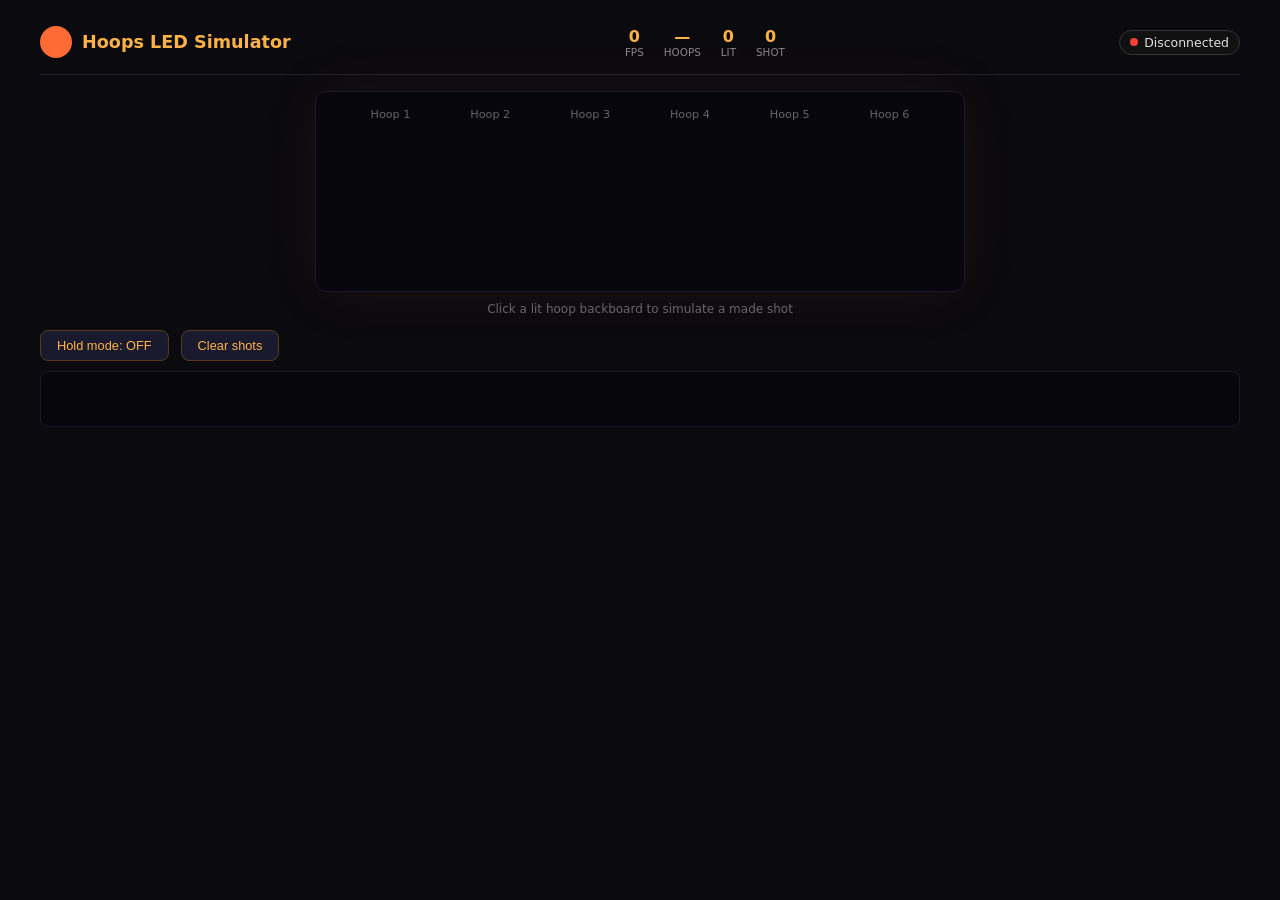
<file: simulator/static/index.html>
<!DOCTYPE html>
<html lang="en">
<head>
  <meta charset="UTF-8" />
  <meta name="viewport" content="width=device-width, initial-scale=1.0" />
  <title>Hoops LED Simulator</title>
  <style>
    *, *::before, *::after { box-sizing: border-box; margin: 0; padding: 0; }

    body {
      background: #0a0a0f;
      color: #e0e0e0;
      font-family: 'Segoe UI', system-ui, sans-serif;
      display: flex;
      flex-direction: column;
      align-items: center;
      min-height: 100vh;
      padding: 16px;
      user-select: none;
    }

    header {
      width: 100%;
      max-width: 1200px;
      display: flex;
      align-items: center;
      justify-content: space-between;
      padding: 10px 0 16px;
      border-bottom: 1px solid #1e1e2e;
      margin-bottom: 16px;
      flex-wrap: wrap;
      gap: 8px;
    }

    .logo { display: flex; align-items: center; gap: 10px; }
    .logo-sq {
      width: 32px; height: 32px;
      background: #ff6b35;
      border-radius: 50%;
      animation: pulse-sq 2s ease-in-out infinite;
    }
    @keyframes pulse-sq {
      0%, 100% { opacity: 1; }
      50% { opacity: 0.5; background: #fe8000; }
    }

    h1 { font-size: 1.1rem; font-weight: 600; color: #ffb347; }

    .stats { display: flex; gap: 20px; font-size: 0.78rem; color: #888; }
    .stat-item { display: flex; flex-direction: column; align-items: center; }
    .stat-value { font-size: 1rem; font-weight: 700; color: #ffb347; }
    .stat-label { font-size: 0.65rem; text-transform: uppercase; }

    #conn-badge {
      display: flex; align-items: center; gap: 6px;
      font-size: 0.78rem; padding: 4px 10px;
      border-radius: 20px; border: 1px solid #333; background: #111;
    }
    .dot { width: 8px; height: 8px; border-radius: 50%; background: #666; }
    .dot.connected { background: #4caf50; }
    .dot.disconnected { background: #f44336; }
    .dot.connecting { background: #ff9800; animation: blink 0.8s ease-in-out infinite; }
    @keyframes blink { 0%,100% { opacity:1; } 50% { opacity:0.2; } }

    .hoop-labels {
      display: flex;
      gap: 3px;
      padding: 0 10px 8px;
      max-width: 100%;
    }
    .hoop-label {
      flex: 1;
      text-align: center;
      font-size: 0.7rem;
      color: #666;
      min-width: 60px;
    }

    .canvas-wrapper {
      background: #06060c;
      border: 1px solid #1a1a2e;
      border-radius: 12px;
      padding: 16px;
      box-shadow: 0 0 60px rgba(255, 107, 53, 0.08);
    }
    canvas { display: block; cursor: pointer; border-radius: 4px; }

    .hint {
      margin-top: 10px;
      font-size: 0.75rem;
      color: #666;
      text-align: center;
    }

    .controls {
      width: 100%; max-width: 1200px;
      display: flex; align-items: center; gap: 12px;
      margin-top: 14px; flex-wrap: wrap;
    }
    button {
      background: #1a1a2e; color: #ffb347;
      border: 1px solid #5a3a1a; border-radius: 8px;
      padding: 7px 16px; font-size: 0.8rem; cursor: pointer;
    }
    button:hover { background: #2a1808; border-color: #ff6b35; }
    button.active { background: #ff6b35; color: #fff; }

    #log {
      width: 100%; max-width: 1200px;
      background: #06060c; border: 1px solid #1a1a2e; border-radius: 8px;
      padding: 8px 12px; font-family: monospace;
      font-size: 0.72rem; color: #555; height: 56px;
      overflow-y: auto; margin-top: 10px;
    }
    #log .entry.press { color: #ff6b35; }
    #log .entry.frame { color: #2e7d32; }
    #log .entry.error { color: #f44336; }

    .tooltip {
      position: absolute; background: rgba(0,0,0,0.85); color: #ffb347;
      padding: 4px 10px; border-radius: 6px; font-size: 0.72rem;
      pointer-events: none; display: none; z-index: 10;
    }
  </style>
</head>
<body>

<header>
  <div class="logo">
    <div class="logo-sq"></div>
    <h1>Hoops LED Simulator</h1>
  </div>
  <div class="stats">
    <div class="stat-item"><span class="stat-value" id="stat-fps">0</span><span class="stat-label">FPS</span></div>
    <div class="stat-item"><span class="stat-value" id="stat-grid">—</span><span class="stat-label">Hoops</span></div>
    <div class="stat-item"><span class="stat-value" id="stat-active">0</span><span class="stat-label">Lit</span></div>
    <div class="stat-item"><span class="stat-value" id="stat-pressed">0</span><span class="stat-label">Shot</span></div>
  </div>
  <div id="conn-badge">
    <div class="dot connecting" id="dot"></div>
    <span id="conn-label">Connecting…</span>
  </div>
</header>

<div class="canvas-wrapper">
  <div class="hoop-labels" id="hoopLabels"></div>
  <canvas id="boardCanvas"></canvas>
  <div class="tooltip" id="tooltip"></div>
</div>
<p class="hint">Click a lit hoop backboard to simulate a made shot</p>

<div class="controls">
  <button id="btn-hold" onclick="toggleHold()">Hold mode: OFF</button>
  <button onclick="clearPressed()">Clear shots</button>
</div>

<div id="log"></div>

<script>
const _params = new URLSearchParams(location.search);
const _gameId = _params.get('game_id');
const WS_URL = _gameId
  ? `ws://${location.host}/ws?game_id=${encodeURIComponent(_gameId)}`
  : `ws://${location.host}/ws`;

// Hoops = 1 row × N cols (each col = one hoop backboard)
let ROWS = 1, COLS = 6;
let CELL = 90, GAP = 8, GLOW_AMOUNT = 16;
let holdMode = false;
let grid = [], pressed = new Set(), pressedCount = 0, activeTiles = 0;
let serverPressed = new Set();

const canvas = document.getElementById('boardCanvas');
const ctx = canvas.getContext('2d');
const tooltip = document.getElementById('tooltip');

function resizeCanvas() {
  canvas.width  = COLS * (CELL + GAP) + GAP + 20;
  canvas.height = ROWS * (CELL + GAP) + GAP + 40;
  updateHoopLabels();
}

function updateHoopLabels() {
  const el = document.getElementById('hoopLabels');
  el.innerHTML = '';
  el.style.width = canvas.width + 'px';
  for (let c = 0; c < COLS; c++) {
    const d = document.createElement('div');
    d.className = 'hoop-label';
    d.style.width = (CELL + GAP) + 'px';
    d.textContent = `Hoop ${c + 1}`;
    el.appendChild(d);
  }
}

function cellTopLeft(row, col) {
  return { x: 10 + GAP + col * (CELL + GAP), y: 10 + GAP + row * (CELL + GAP) };
}

function rgbToHex(r, g, b) {
  return '#' + [r, g, b].map(v => Math.min(255, Math.max(0, v|0)).toString(16).padStart(2, '0')).join('');
}

function cellRGB(cell) {
  if (!cell) return [0, 0, 0];
  if (Array.isArray(cell[0])) {
    const m = cell[1] || cell[0];
    return [m[0]|0, m[1]|0, m[2]|0];
  }
  return [cell[0]|0, cell[1]|0, cell[2]|0];
}

function roundRect(x, y, w, h, r) {
  ctx.beginPath();
  ctx.moveTo(x + r, y);
  ctx.arcTo(x + w, y, x + w, y + h, r);
  ctx.arcTo(x + w, y + h, x, y + h, r);
  ctx.arcTo(x, y + h, x, y, r);
  ctx.arcTo(x, y, x + w, y, r);
  ctx.closePath();
}

function drawFrame() {
  if (!grid.length) return;
  ctx.clearRect(0, 0, canvas.width, canvas.height);
  activeTiles = 0;

  for (let r = 0; r < ROWS; r++) {
    for (let c = 0; c < COLS; c++) {
      const [ri, gi, bi] = cellRGB((grid[r] || [])[c]);
      const key = `${r},${c}`;
      const isPressed = pressed.has(key) || serverPressed.has(key);
      const on = (ri + gi + bi) > 2;
      if (on) activeTiles++;
      const { x, y } = cellTopLeft(r, c);

      if (on && GLOW_AMOUNT > 0) {
        const cx = x + CELL / 2, cy = y + CELL / 2;
        const glow = ctx.createRadialGradient(cx, cy, CELL * 0.1, cx, cy, CELL);
        glow.addColorStop(0, `rgba(${ri},${gi},${bi},0.7)`);
        glow.addColorStop(1, 'rgba(0,0,0,0)');
        ctx.save();
        ctx.globalCompositeOperation = 'screen';
        ctx.fillStyle = glow;
        ctx.fillRect(x - CELL * 0.5, y - CELL * 0.5, CELL * 2, CELL * 2);
        ctx.restore();
      }

      ctx.fillStyle = on ? rgbToHex(ri, gi, bi) : '#0d0d18';
      roundRect(x, y, CELL, CELL, 10);
      ctx.fill();

      ctx.strokeStyle = on ? 'rgba(255,255,255,0.15)' : '#1e1e35';
      ctx.lineWidth = 2;
      roundRect(x, y, CELL, CELL, 10);
      ctx.stroke();

      if (isPressed) {
        ctx.fillStyle = 'rgba(255,255,255,0.35)';
        roundRect(x, y, CELL, CELL, 10);
        ctx.fill();
      }

      ctx.fillStyle = on ? 'rgba(0,0,0,0.5)' : 'rgba(255,255,255,0.25)';
      ctx.font = 'bold 14px sans-serif';
      ctx.textAlign = 'center';
      ctx.textBaseline = 'middle';
      ctx.fillText(String(c + 1), x + CELL / 2, y + CELL / 2);
    }
  }

  document.getElementById('stat-active').textContent = activeTiles;
  document.getElementById('stat-pressed').textContent = pressedCount;
}

let ws, reconnectTimer;
function connect() {
  clearTimeout(reconnectTimer);
  setStatus('connecting');
  ws = new WebSocket(WS_URL);
  ws.onopen = () => logEntry('Connected', 'frame');
  ws.onmessage = ({ data }) => {
    try {
      const msg = JSON.parse(data);
      if (msg.type === 'frame') {
        ROWS = msg.rows; COLS = msg.cols; grid = msg.grid;
        if (Array.isArray(msg.pressed)) {
          serverPressed = new Set(msg.pressed.map(p => `${p.row},${p.col}`));
        }
        document.getElementById('stat-fps').textContent = msg.fps;
        document.getElementById('stat-grid').textContent = `${COLS} hoops`;
        resizeCanvas();
        drawFrame();
      }
    } catch (e) {}
  };
  ws.onclose = () => { setStatus('disconnected'); reconnectTimer = setTimeout(connect, 2000); };
}
function sendMsg(obj) {
  if (ws && ws.readyState === WebSocket.OPEN) ws.send(JSON.stringify(obj));
}

function pixelToCell(px, py) {
  for (let r = 0; r < ROWS; r++)
    for (let c = 0; c < COLS; c++) {
      const { x, y } = cellTopLeft(r, c);
      if (px >= x && px < x + CELL && py >= y && py < y + CELL) return [r, c];
    }
  return null;
}

canvas.addEventListener('mousedown', (e) => {
  const rect = canvas.getBoundingClientRect();
  const hit = pixelToCell(e.clientX - rect.left, e.clientY - rect.top);
  if (!hit) return;
  const [r, c] = hit, key = `${r},${c}`;
  if (holdMode) {
    if (pressed.has(key)) {
      pressed.delete(key); pressedCount--;
      sendMsg({ type: 'release', row: r, col: c });
    } else {
      pressed.add(key); pressedCount++;
      sendMsg({ type: 'press', row: r, col: c });
      logEntry(`Shot hoop ${c + 1}`, 'press');
    }
  } else {
    pressed.add(key); pressedCount++;
    sendMsg({ type: 'press', row: r, col: c });
    logEntry(`Shot hoop ${c + 1}`, 'press');
  }
  drawFrame();
});

canvas.addEventListener('mouseup', (e) => {
  if (holdMode) return;
  const rect = canvas.getBoundingClientRect();
  const hit = pixelToCell(e.clientX - rect.left, e.clientY - rect.top);
  if (!hit) return;
  const [r, c] = hit, key = `${r},${c}`;
  if (pressed.has(key)) {
    pressed.delete(key); pressedCount--;
    sendMsg({ type: 'release', row: r, col: c });
    drawFrame();
  }
});

function toggleHold() {
  holdMode = !holdMode;
  const btn = document.getElementById('btn-hold');
  btn.textContent = `Hold mode: ${holdMode ? 'ON' : 'OFF'}`;
  btn.classList.toggle('active', holdMode);
}
function clearPressed() {
  pressed.forEach(key => {
    const [r, c] = key.split(',').map(Number);
    sendMsg({ type: 'release', row: r, col: c });
  });
  pressed.clear(); pressedCount = 0; drawFrame();
}
function setStatus(s) {
  document.getElementById('dot').className = 'dot ' + s;
  document.getElementById('conn-label').textContent = s.charAt(0).toUpperCase() + s.slice(1);
}
const logEl = document.getElementById('log');
function logEntry(msg, cls = 'entry') {
  const d = document.createElement('div');
  d.className = `entry ${cls}`;
  d.textContent = `[${new Date().toLocaleTimeString()}] ${msg}`;
  logEl.prepend(d);
}

resizeCanvas();
connect();
</script>
</body>
</html>
</file>
